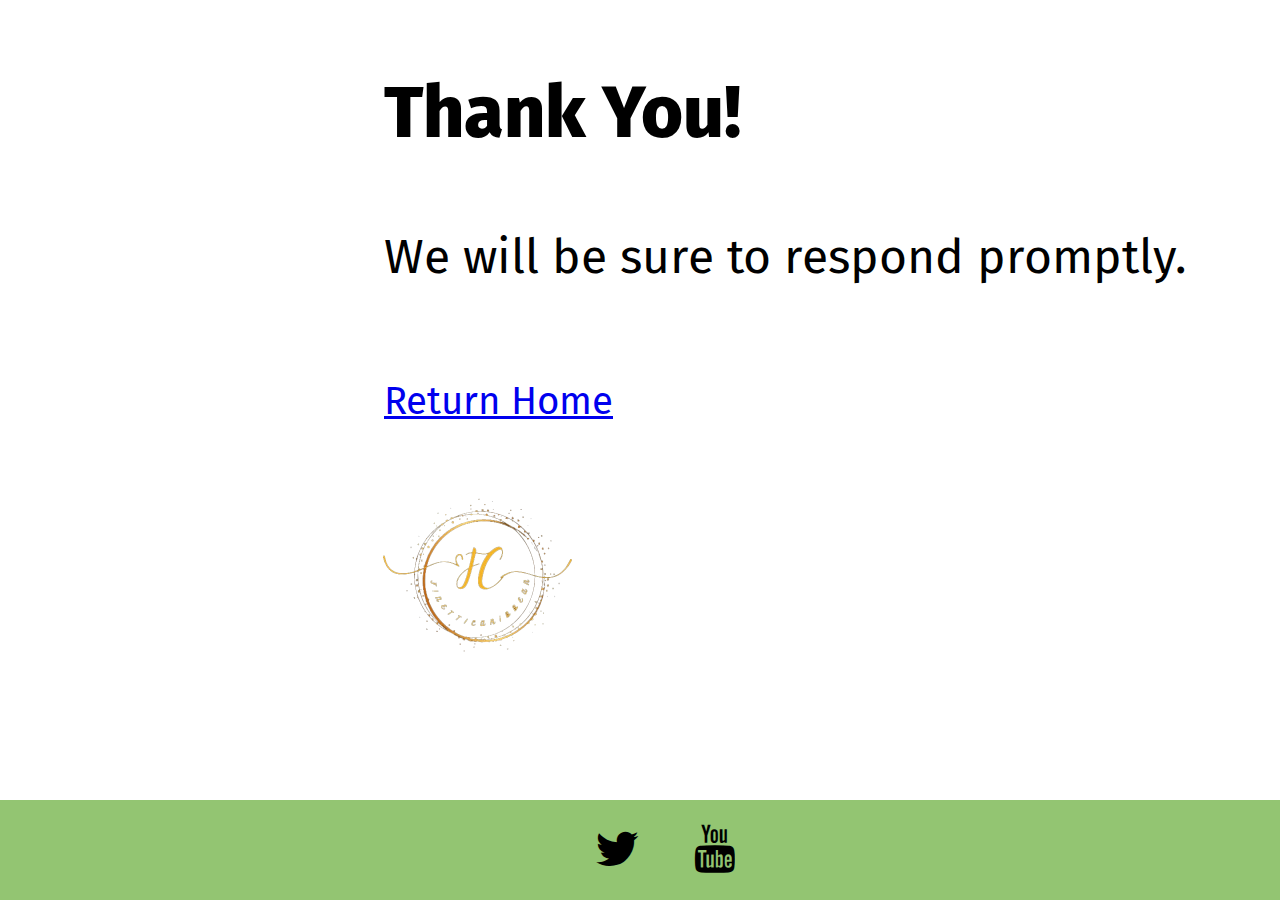
<file: submit.html>
<!DOCTYPE html>

<html lang="en">
    <head>
        <meta charset="UTF-8">
        <meta name="viewport" content="width=device.width, initial.scale=1.0">
        <meta http-equiv="X-UA-Compatible" content="ie=edge">
        <link rel="preconnect" href="https://fonts.googleapis.com">
        <link rel="preconnect" href="https://fonts.gstatic.com" crossorigin>
        <link href="https://fonts.googleapis.com/css2?family=Fira+Sans:wght@300&display=swap" rel="stylesheet">
        <link rel="stylesheet" href="https://cdnjs.cloudflare.com/ajax/libs/font-awesome/4.7.0/css/font-awesome.min.css">
        
        <title>Finetti Caribbean</title>
        
        <link rel="stylesheet" type="text/css" href="css/submit.css"/>
        
    </head>


    <body>
    <div id="Wrapper">
  
        <div id="Content1">
        <div id="textcontent">
            <p class="titletext">Thank You!</p>
            <br>
            <p>We will be sure to respond promptly.</p>
            <br>
            <a href="index.html"><p class="linktext">Return Home</p></a>
            </div> 
            
            <div id="Logo">
            <a href="index.html"><img src="images\logo.png" class="responsive"/></a>
        </div>
        </div>
              
        
        <div class="clear"></div>
    
    
    <section class="footer">
        <div id="socials">
        <a href="#" class="fa fa-twitter"></a>
        <a href="#" class="fa fa-youtube"></a>
        </div>
        </section>
        </div>
        
    </body>

</html>
</file>
<file: css/submit.css>
*{
margin: 0;
padding: 0;
box-sizing: border-box;
-webkit-box-sizing:border-box;
}


#Wrapper {
    width: 100%;
    height: auto;
    background-color: white;
    overflow-x: hidden;
    
}

.responsive {
    width: 100%;
    height: 100%;
}
/* Larger Screens (PC) */
@media screen and (min-width: 1080px){

 #Logo {
margin-top: 1%;
margin-left: 28%;
width: 250px;
height:250px;
    }
        
.clear {
    clear:both;
}
.footer {
    position:fixed;
    width: 100%;
    height: 100px;
    background-color: #93C572;
    bottom: 0;
    top: 1;

}

   #socials{
        position:absolute;
        left:44.5%;
        align-content: center;
        
        
    }
    .fa{
        font-size: 300%;
        text-align:center;
        text-decoration:none;
        color: black;
        padding:25px;
    }
    .fa:hover{
        color:white;
    }
#Content1 {
    height:700px;
    
}



#textcontent {
    margin-left: 30%;
    font-size: 300%;
    margin-top: 6%;
    line-height: 1.5em;
    font-family: 'Fira Sans', sans-serif;
    
}



.titletext {
    font-size: 150%;
    font-weight: 800;
}

.linktext {
    font-size: 80%;
}
}


/* Medium Screens */
@media  screen and (min-width: 769px) and (max-width: 1079px){

 #Logo {
margin-top: 1%;
margin-left: 5%;
width: 250px;
height:250px;
    }
        
.clear {
    clear:both;
}
.footer {
    position:fixed;
    width: 100%;
    height: 100px;
    background-color: #93C572;
    bottom: 0;
    top: 1;
    text-align: center;

}

   #socials{
        position:absolute;
        left:44.5%;
        align-content: center;
        
        
    }
    .fa{
        font-size: 300%;
        text-align:center;
        text-decoration:none;
        color: black;
        padding:25px;
    }
    .fa:hover{
        color:white;
    }
#Content1 {
    height:700px;
    
}



#textcontent {
    margin-left: 10%;
    font-size: 300%;
    margin-top: 5%;
    line-height: 1.5em;
    font-family: 'Fira Sans', sans-serif;
    
}



.titletext {
    font-size: 150%;
    font-weight: 800;
}

.linktext {
    font-size: 80%;
}
}



/* Phones and Tablets */
@media  screen and (min-width: 340px) and (max-width: 768px){

 #Logo {
margin-top: 1%;
margin-left: 25%;
width: 250px;
height:250px;
    }
        
.clear {
    clear:both;
}
.footer {
    position:fixed;
    width: 100%;
    height: 100px;
    background-color: #93C572;
    bottom: 0;
    top: 1;

}

   #socials{
    text-align: center;
    }
    .fa{
        font-size: 300%;
        text-align:center;
        text-decoration:none;
        color: black;
        padding:25px;
    }
    .fa:hover{
        color:white;
    }
#Content1 {
    height:700px;
    text-align:center;
    
}



#textcontent {
    font-size: 300%;
    margin-top: 5%;
    line-height: 1.5em;
    font-family: 'Fira Sans', sans-serif;
    text-align: center;
    
}



.titletext {
    font-size: 150%;
    font-weight: 800;
}

.linktext {
    font-size: 80%;
}
}
</file>
